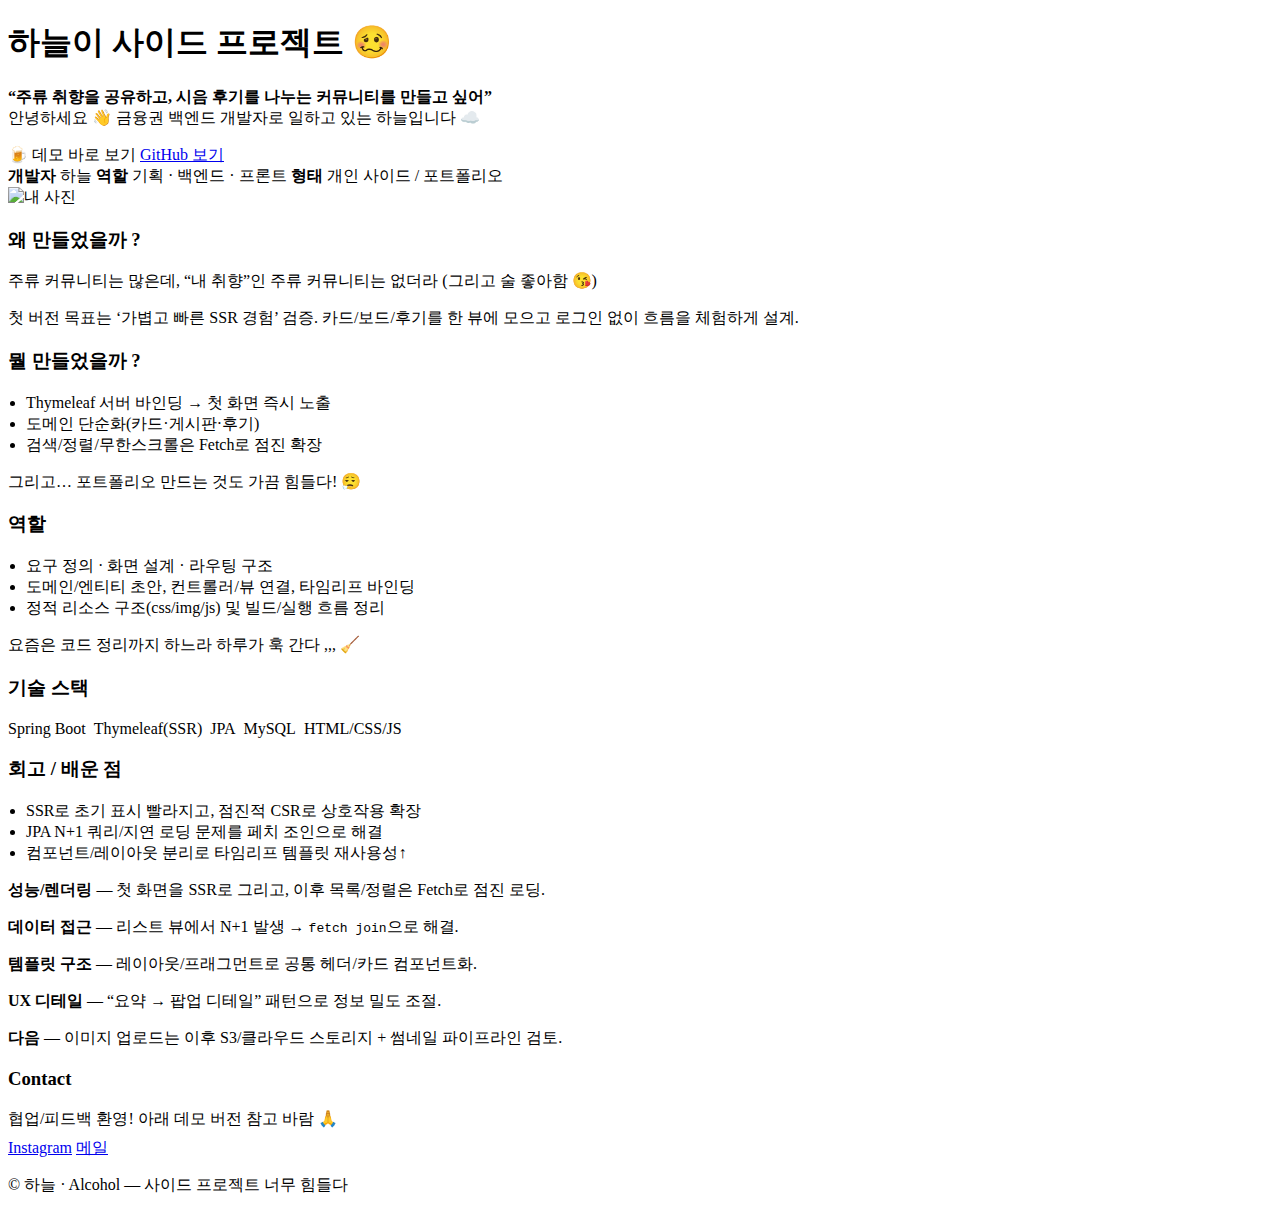
<file: alcohol/src/main/resources/templates/home/index.html>
<!doctype html>
<html xmlns:th="http://www.thymeleaf.org" lang="ko">
<head>
    <meta charset="UTF-8" />
    <meta name="viewport" content="width=device-width, initial-scale=1" />
    <title>하늘 · Alcohol Prj</title>

    <!-- 폰트 -->
    <link rel="preconnect" href="https://fonts.googleapis.com" />
    <link rel="preconnect" href="https://fonts.gstatic.com" crossorigin />
    <link href="https://fonts.googleapis.com/css2?family=Archivo+Black&display=swap" rel="stylesheet" />

    <!-- CSS: site → nav → app (순서 고정) -->
    <link rel="stylesheet" th:href="@{/css/site.css}" />
    <link rel="stylesheet" th:href="@{/css/nav.css}" />
    <link rel="stylesheet" th:href="@{/css/app.css}" />
</head>

<body class="app page--home">
<!-- 공통 네비 -->
<div th:replace="fragments/nav :: navbar"></div>

<main class="wrap">
    <!-- Hero -->
    <section class="hero">
        <div>
            <h1>하늘이 사이드 프로젝트 🥴</h1>
            <p class="lead">
                <strong>“주류 취향을 공유하고, 시음 후기를 나누는 커뮤니티를 만들고 싶어”</strong><br/>
                안녕하세요 👋 금융권 백엔드 개발자로 일하고 있는 하늘입니다 ☁️
            </p>

            <div class="cta">
                <a class="btn primary" th:href="@{/alcohol/main}">🍺 데모 바로 보기</a>
                <a class="btn secondary" href="https://github.com/jeonsky/AlcoholPrj" target="_blank" rel="noopener">GitHub 보기</a>
            </div>

            <div class="meta-pills">
                <span class="pill"><b>개발자</b> 하늘</span>
                <span class="pill"><b>역할</b> 기획 · 백엔드 · 프론트</span>
                <span class="pill"><b>형태</b> 개인 사이드 / 포트폴리오</span>
            </div>
        </div>

        <div class="hero-media">
            <img th:src="@{/img/sky.jpg}" alt="내 사진" class="avatar" />
        </div>
    </section>

    <!-- 왜 만들었나 / 뭘 만들었나 -->
    <section class="two">
        <article class="panel">
            <h3>왜 만들었을까 ?</h3>
            <div class="teaser">
                <p>주류 커뮤니티는 많은데, “내 취향”인 주류 커뮤니티는 없더라 (그리고 술 좋아함 😘)</p>
            </div>
            <div class="more">
                <p>첫 버전 목표는 ‘가볍고 빠른 SSR 경험’ 검증. 카드/보드/후기를 한 뷰에 모으고 로그인 없이 흐름을 체험하게 설계.</p>
            </div>
        </article>

        <article class="panel">
            <h3>뭘 만들었을까 ?</h3>
            <div class="teaser">
                <ul style="padding-left:18px">
                    <li>Thymeleaf 서버 바인딩 → 첫 화면 즉시 노출</li>
                    <li>도메인 단순화(카드·게시판·후기)</li>
                    <li>검색/정렬/무한스크롤은 Fetch로 점진 확장</li>
                </ul>
            </div>
            <div class="more">
                <p>그리고… 포트폴리오 만드는 것도 가끔 힘들다! 😮‍💨</p>
            </div>
        </article>
    </section>

    <!-- 내 역할/기여 & 기술 스택 -->
    <section class="two">
        <article class="panel">
            <h3>역할</h3>
            <div class="teaser">
                <ul style="padding-left:18px">
                    <li>요구 정의 · 화면 설계 · 라우팅 구조</li>
                    <li>도메인/엔티티 초안, 컨트롤러/뷰 연결, 타임리프 바인딩</li>
                    <li>정적 리소스 구조(css/img/js) 및 빌드/실행 흐름 정리</li>
                </ul>
            </div>
            <div class="more">
                <p>요즘은 코드 정리까지 하느라 하루가 훅 간다 ,,, 🧹</p>
            </div>
        </article>

        <article class="panel no-modal">
            <h3>기술 스택</h3>
            <div class="teaser" style="display:flex;gap:8px;flex-wrap:wrap;margin-top:8px">
                <span class="pill">Spring Boot</span>
                <span class="pill">Thymeleaf(SSR)</span>
                <span class="pill">JPA</span>
                <span class="pill">MySQL</span>
                <span class="pill">HTML/CSS/JS</span>
            </div>
        </article>
    </section>

    <!-- 회고 & 배운점 / Contact -->
    <section class="two">
        <article class="panel">
            <h3>회고 / 배운 점</h3>
            <div class="teaser">
                <ul style="padding-left:18px">
                    <li>SSR로 초기 표시 빨라지고, 점진적 CSR로 상호작용 확장</li>
                    <li>JPA N+1 쿼리/지연 로딩 문제를 페치 조인으로 해결</li>
                    <li>컴포넌트/레이아웃 분리로 타임리프 템플릿 재사용성↑</li>
                </ul>
            </div>
            <div class="more">
                <p><strong>성능/렌더링</strong> — 첫 화면을 SSR로 그리고, 이후 목록/정렬은 Fetch로 점진 로딩.</p>
                <p><strong>데이터 접근</strong> — 리스트 뷰에서 N+1 발생 → <code>fetch join</code>으로 해결.</p>
                <p><strong>템플릿 구조</strong> — 레이아웃/프래그먼트로 공통 헤더/카드 컴포넌트화.</p>
                <p><strong>UX 디테일</strong> — “요약 → 팝업 디테일” 패턴으로 정보 밀도 조절.</p>
                <p><strong>다음</strong> — 이미지 업로드는 이후 S3/클라우드 스토리지 + 썸네일 파이프라인 검토.</p>
            </div>
        </article>

        <article class="panel no-modal">
            <h3>Contact</h3>
            <p style="margin:8px 0 0">협업/피드백 환영! 아래 데모 버전 참고 바람 🙏</p>
            <div class="cta" style="margin-top:8px">
                <a class="btn ig" href="https://instagram.com/yourprofile" target="_blank" rel="noopener">Instagram</a>
                <a class="btn" href="mailto:hanulhari333@gmail.com">메일</a>
            </div>
        </article>
    </section>
</main>

<footer>
    <p>© 하늘 · Alcohol — 사이드 프로젝트 너무 힘들다</p>
</footer>

<script th:src="@{/js/app.js}"></script>
</body>
</html>
</file>
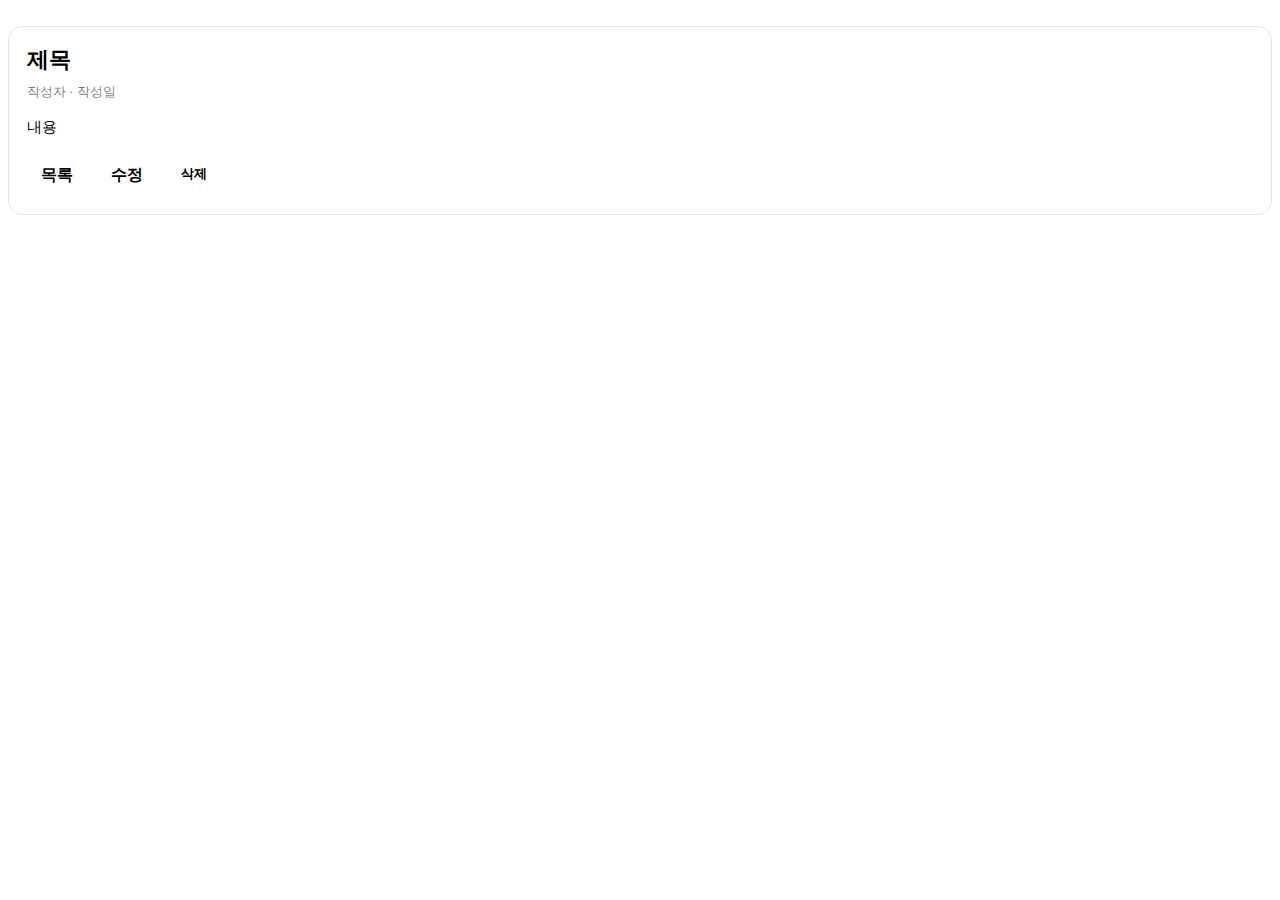
<file: alcohol/src/main/resources/templates/alcohol/alcoholInfo-detail.html>
<!doctype html>
<html xmlns:th="http://www.thymeleaf.org" lang="ko">
<head>
    <meta charset="UTF-8" />
    <meta name="viewport" content="width=device-width, initial-scale=1" />
    <title th:text="${post.title}">게시글</title>

    <link rel="preconnect" href="https://fonts.googleapis.com" />
    <link rel="preconnect" href="https://fonts.gstatic.com" crossorigin />
    <link href="https://fonts.googleapis.com/css2?family=Archivo+Black&display=swap" rel="stylesheet" />

    <link rel="stylesheet" th:href="@{/css/site.css}" />
    <link rel="stylesheet" th:href="@{/css/nav.css}" />
    <link rel="stylesheet" th:href="@{/css/app.css}" />

    <style>
        body.app.detail .post-wrap{ max-width:var(--max); margin:26px auto 80px; padding:0 var(--pad); }
        body.app.detail .post-card{
          background:var(--card); border:1px solid rgba(0,0,0,.10); border-radius:14px;
          box-shadow:var(--shadow-sm); padding:18px;
        }
        body.app.detail .post-title{ margin:0 0 8px; font-size:22px; font-weight:800; }
        body.app.detail .post-meta{ font-size:13px; color:rgba(0,0,0,.55); margin-bottom:14px }
        body.app.detail .post-content{ white-space:pre-wrap; line-height:1.6; font-size:15px }
        body.app.detail .actions{ margin-top:16px; display:flex; gap:10px }
        .btn{ display:inline-block; padding:10px 14px; border-radius:12px; font-weight:700; border:1px solid var(--btn-default-border); background:var(--btn-default-bg); color:var(--btn-default-fg); }
        .btn.primary{ background:var(--btn-primary-bg); color:var(--btn-primary-fg); border-color:var(--btn-primary-bg); }
    </style>
</head>
<body class="app detail">
<div th:replace="fragments/nav :: navbar"></div>

<main class="post-wrap">
    <article class="post-card">
        <h1 class="post-title" th:text="${post.title}">제목</h1>
        <div class="post-meta">
            <span th:text="${post.author}">작성자</span>
            ·
            <span th:text="${#temporals.format(post.createdAt, 'yyyy.MM.dd HH:mm')}">작성일</span>
        </div>
        <div class="post-content" th:text="${post.content}">내용</div>

        <div class="actions">
            <a class="btn" th:href="@{/alcohol/alcoholInfo}">목록</a>
            <a class="btn" th:href="@{|/alcohol/alcoholInfo/${post.id}/edit|}">수정</a>
            <form th:action="@{|/alcohol/alcoholInfo/${post.id}|}" method="post">
                <input type="hidden" name="_method" value="delete"/>
                <button class="btn primary" type="submit">삭제</button>
            </form>
        </div>
    </article>
</main>

<script th:src="@{/js/app.js}" defer></script>
</body>
</html>
</file>
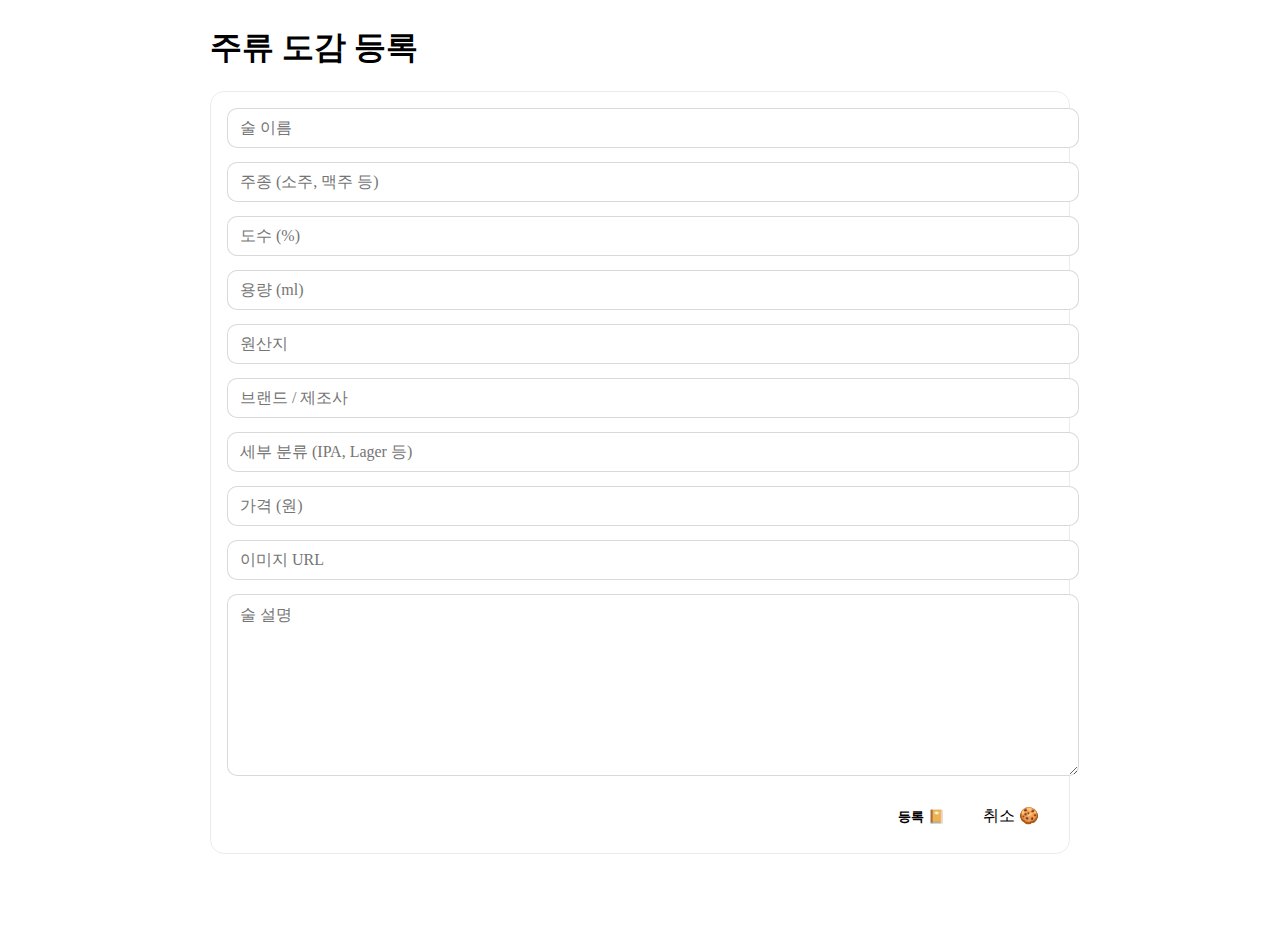
<file: alcohol/src/main/resources/templates/alcohol/alcoholInfo-write.html>
<!doctype html>
<html xmlns:th="http://www.thymeleaf.org" lang="ko">
<head>
    <meta charset="UTF-8" />
    <meta name="viewport" content="width=device-width, initial-scale=1" />
    <title>하늘 - 주류 도감 등록</title>

    <link rel="preconnect" href="https://fonts.googleapis.com" />
    <link rel="preconnect" href="https://fonts.gstatic.com" crossorigin />
    <link href="https://fonts.googleapis.com/css2?family=Archivo+Black&display=swap" rel="stylesheet" />

    <link rel="stylesheet" th:href="@{/css/site.css}" />
    <link rel="stylesheet" th:href="@{/css/nav.css}" />
    <link rel="stylesheet" th:href="@{/css/app.css}" />

    <style>
        body.app.write .write-wrap{ max-width:860px; margin:26px auto 80px; padding:0 var(--pad); }
        body.app.write form{
            display:grid; gap:14px;
            background:var(--card);
            border:1px solid rgba(0,0,0,.08);
            border-radius:14px;
            box-shadow:var(--shadow-sm);
            padding:16px;
        }
        body.app.write input,
        body.app.write textarea{
            width:100%;
            border:1px solid rgba(0,0,0,.15);
            border-radius:10px;
            padding:10px 12px;
            background:#fff;
            font: inherit;
        }
        body.app.write textarea{ min-height:160px; resize:vertical; }
        .write-actions{
            display:flex; gap:10px; justify-content:flex-end; margin-top:6px;
        }
        .btn-submit{
            background: var(--btn-primary-bg);
            color: var(--btn-primary-fg);
            border:1px solid var(--btn-primary-bg);
            padding:10px 14px;
            border-radius:12px;
            font-weight:600;
            cursor:pointer;
        }
        .btn-cancel{
            background:var(--btn-default-bg);
            color:var(--btn-default-fg);
            border:1px solid var(--btn-default-border);
            padding:10px 14px;
            border-radius:12px;
            text-decoration:none;
        }
    </style>
</head>

<body class="app write">

<div th:replace="fragments/nav :: navbar"></div>

<main class="write-wrap">
    <h1 th:text="${titleText} ?: '주류 도감 등록'">주류 도감 등록</h1>

    <form th:action="@{/alcohol/alcoholInfo/save}" method="post" th:object="${info}">

        <!-- 술 이름 -->
        <input th:field="*{name}" type="text" placeholder="술 이름" required />

        <!-- 주종 -->
        <input th:field="*{type}" type="text" placeholder="주종 (소주, 맥주 등)" required />

        <!-- 도수 -->
        <input th:field="*{abv}" type="number" step="0.1" placeholder="도수 (%)" />

        <!-- 용량 -->
        <input th:field="*{volume}" type="number" placeholder="용량 (ml)" />

        <!-- 원산지 -->
        <input th:field="*{origin}" type="text" placeholder="원산지" />

        <!-- 브랜드 -->
        <input th:field="*{brand}" type="text" placeholder="브랜드 / 제조사" />

        <!-- 세부 분류 -->
        <input th:field="*{category}" type="text" placeholder="세부 분류 (IPA, Lager 등)" />

        <!-- 가격 -->
        <input th:field="*{price}" type="number" placeholder="가격 (원)" />

        <!-- 이미지 -->
        <input th:field="*{imageUrl}" type="text" placeholder="이미지 URL" />

        <!-- 설명 -->
        <textarea th:field="*{description}" placeholder="술 설명"></textarea>

        <div class="write-actions">
            <button class="btn-submit" type="submit">등록 📔</button>
            <a class="btn-cancel" th:href="@{/alcohol/alcoholInfo}">취소 🍪</a>
        </div>
    </form>
</main>

<script th:src="@{/js/app.js}" defer></script>
</body>
</html>
</file>
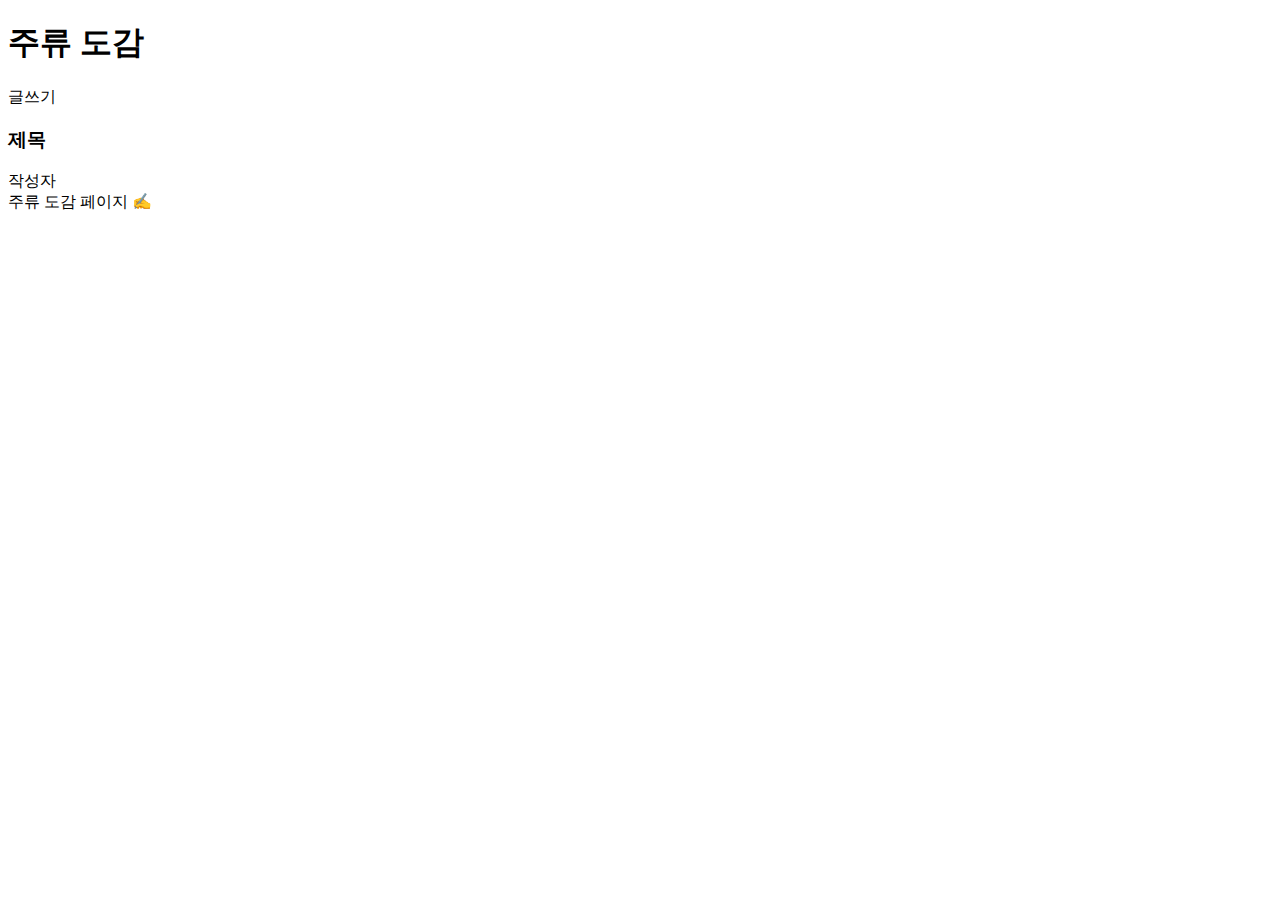
<file: alcohol/src/main/resources/templates/alcohol/alcoholInfo.html>
<!doctype html>
<html xmlns:th="http://www.thymeleaf.org" lang="ko">
<head>
    <meta charset="UTF-8" />
    <meta name="viewport" content="width=device-width, initial-scale=1" />
    <title>하늘 - 주류 도감</title>

    <link rel="preconnect" href="https://fonts.googleapis.com" />
    <link rel="preconnect" href="https://fonts.gstatic.com" crossorigin />
    <link href="https://fonts.googleapis.com/css2?family=Archivo+Black&display=swap" rel="stylesheet" />

    <link rel="stylesheet" th:href="@{/css/site.css}" />
    <link rel="stylesheet" th:href="@{/css/nav.css}" />
    <link rel="stylesheet" th:href="@{/css/app.css}" />
    <link rel="stylesheet" th:href="@{/css/board.css}" />
</head>
<body class="app board">
<div th:replace="fragments/nav :: navbar"></div>

<main class="board-wrap">
    <div class="board-header">
        <h1 class="board-title">주류 도감</h1>
        <a class="btn primary" th:href="@{/alcohol/alcoholInfo/write}">글쓰기</a>
    </div>

    <section class="post-grid">
        <a class="post-card"
           th:href="@{|/alcohol/alcoholInfo/${p.id}|}"
           th:each="p : ${posts}">
            <h3 class="post-title" th:text="${p.title}">제목</h3>
            <div class="post-author" th:text="${p.author}">작성자</div>
        </a>
        <div class="empty" th:if="${posts == null or #lists.isEmpty(posts)}">주류 도감 페이지 ✍️️</div>
    </section>
</main>

<script th:src="@{/js/app.js}" defer></script>
</body>
</html>
</file>
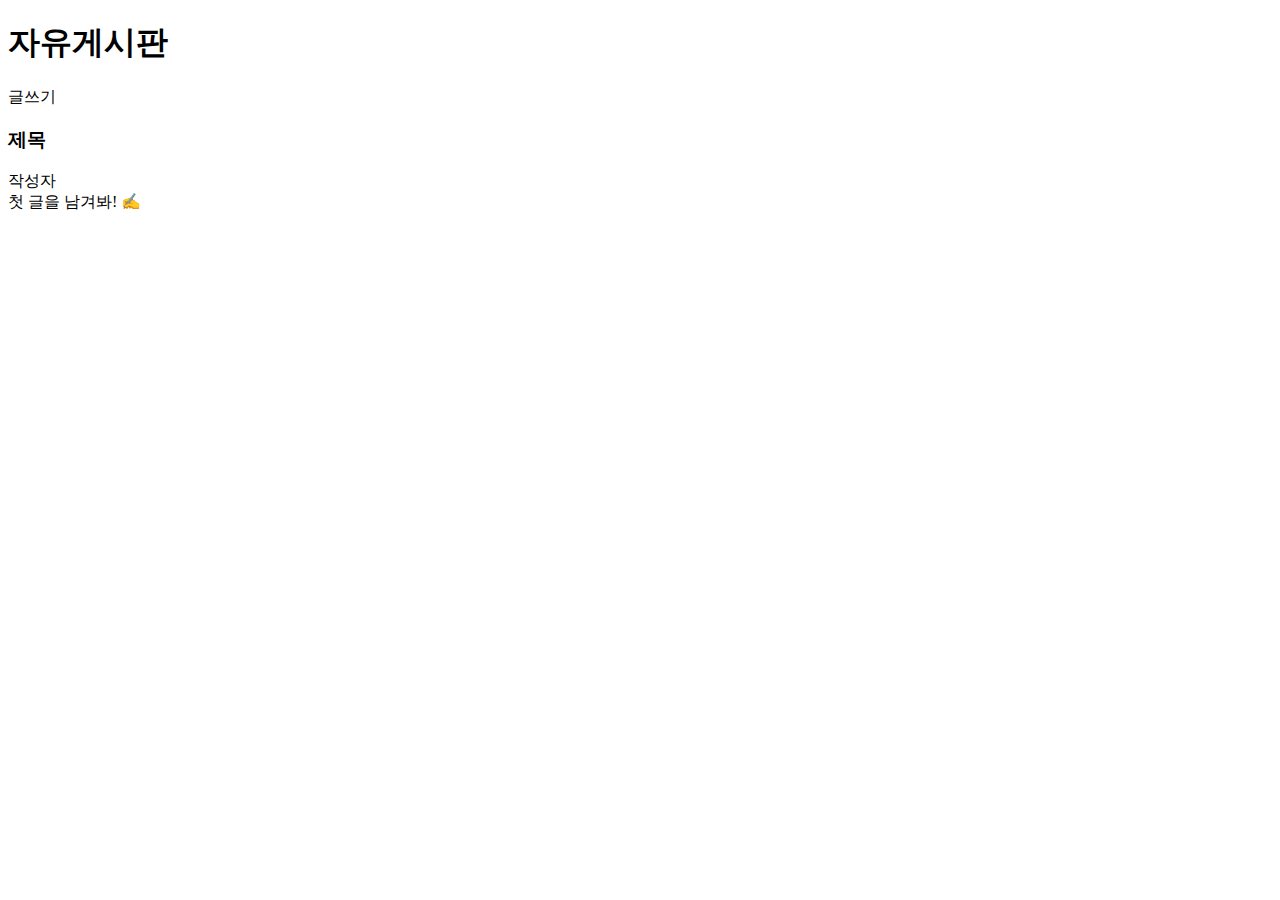
<file: alcohol/src/main/resources/templates/alcohol/board.html>
<!doctype html>
<html xmlns:th="http://www.thymeleaf.org" lang="ko">
<head>
    <meta charset="UTF-8" />
    <meta name="viewport" content="width=device-width, initial-scale=1" />
    <title>하늘 - 자유게시판</title>

    <link rel="preconnect" href="https://fonts.googleapis.com" />
    <link rel="preconnect" href="https://fonts.gstatic.com" crossorigin />
    <link href="https://fonts.googleapis.com/css2?family=Archivo+Black&display=swap" rel="stylesheet" />

    <link rel="stylesheet" th:href="@{/css/site.css}" />
    <link rel="stylesheet" th:href="@{/css/nav.css}" />
    <link rel="stylesheet" th:href="@{/css/app.css}" />
    <link rel="stylesheet" th:href="@{/css/board.css}" />
</head>
<body class="app board">
<div th:replace="fragments/nav :: navbar"></div>

<main class="board-wrap">
    <div class="board-header">
        <h1 class="board-title">자유게시판</h1>
        <a class="btn primary" th:href="@{/alcohol/write}">글쓰기</a>
    </div>

    <section class="post-grid">
        <a class="post-card"
           th:href="@{|/alcohol/board/${p.id}|}"
           th:each="p : ${posts}">
            <h3 class="post-title" th:text="${p.title}">제목</h3>
            <div class="post-author" th:text="${p.author}">작성자</div>
        </a>
        <div class="empty" th:if="${posts == null or #lists.isEmpty(posts)}">첫 글을 남겨봐! ✍️</div>
    </section>
</main>

<script th:src="@{/js/app.js}" defer></script>
</body>
</html>
</file>
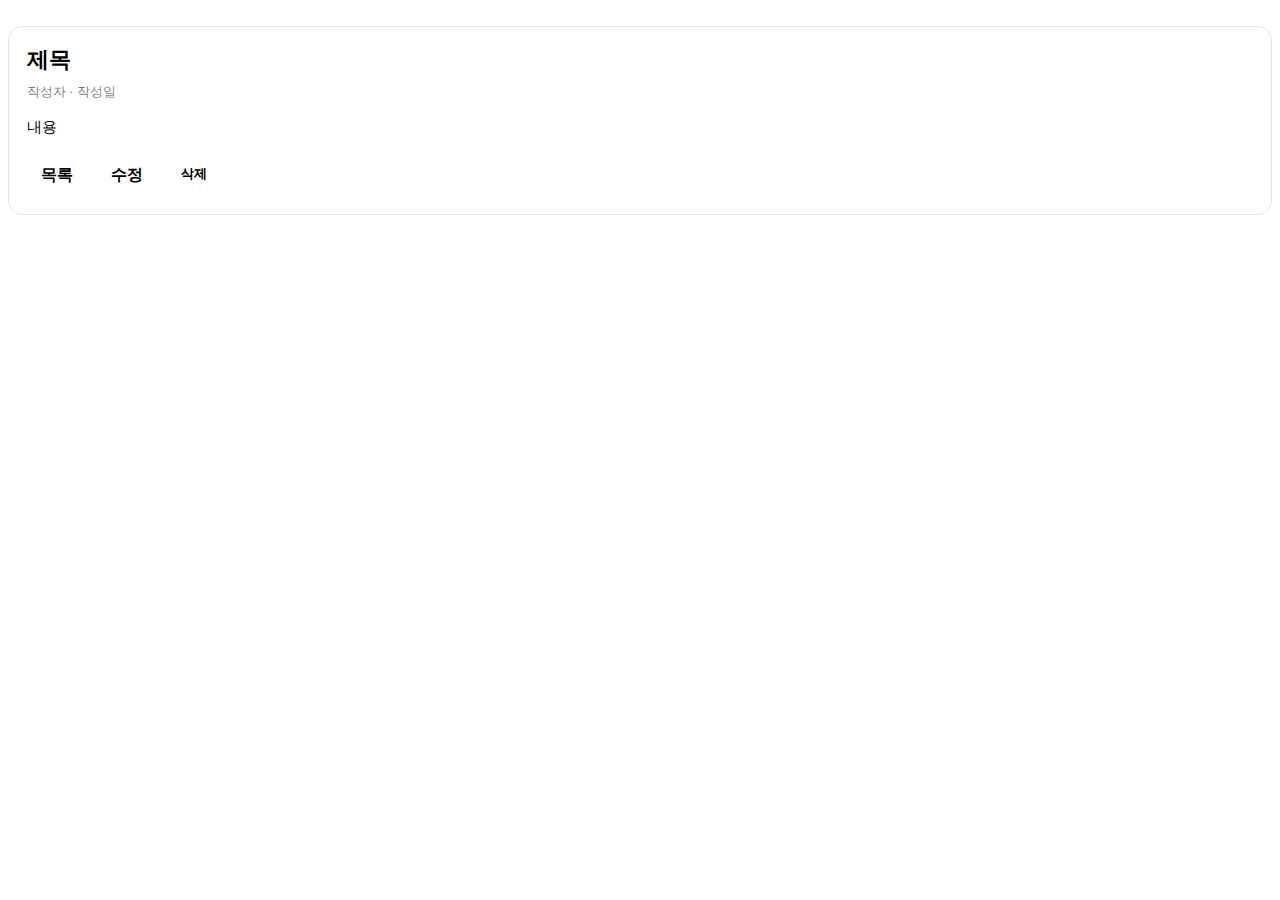
<file: alcohol/src/main/resources/templates/alcohol/detail.html>
<!doctype html>
<html xmlns:th="http://www.thymeleaf.org" lang="ko">
<head>
    <meta charset="UTF-8" />
    <meta name="viewport" content="width=device-width, initial-scale=1" />
    <title th:text="${post.title}">게시글</title>

    <link rel="preconnect" href="https://fonts.googleapis.com" />
    <link rel="preconnect" href="https://fonts.gstatic.com" crossorigin />
    <link href="https://fonts.googleapis.com/css2?family=Archivo+Black&display=swap" rel="stylesheet" />

    <link rel="stylesheet" th:href="@{/css/site.css}" />
    <link rel="stylesheet" th:href="@{/css/nav.css}" />
    <link rel="stylesheet" th:href="@{/css/app.css}" />

    <style>
        body.app.detail .post-wrap{ max-width:var(--max); margin:26px auto 80px; padding:0 var(--pad); }
        body.app.detail .post-card{
          background:var(--card); border:1px solid rgba(0,0,0,.10); border-radius:14px;
          box-shadow:var(--shadow-sm); padding:18px;
        }
        body.app.detail .post-title{ margin:0 0 8px; font-size:22px; font-weight:800; }
        body.app.detail .post-meta{ font-size:13px; color:rgba(0,0,0,.55); margin-bottom:14px }
        body.app.detail .post-content{ white-space:pre-wrap; line-height:1.6; font-size:15px }
        body.app.detail .actions{ margin-top:16px; display:flex; gap:10px }
        .btn{ display:inline-block; padding:10px 14px; border-radius:12px; font-weight:700; border:1px solid var(--btn-default-border); background:var(--btn-default-bg); color:var(--btn-default-fg); }
        .btn.primary{ background:var(--btn-primary-bg); color:var(--btn-primary-fg); border-color:var(--btn-primary-bg); }
    </style>
</head>
<body class="app detail">
<div th:replace="fragments/nav :: navbar"></div>

<main class="post-wrap">
    <article class="post-card">
        <!-- alcohol/detail.html (핵심만) -->
        <h1 class="post-title" th:text="${post.title}">제목</h1>
        <div class="post-meta">
            <span th:text="${post.author}">작성자</span>
            ·
            <span th:text="${#temporals.format(post.createdAt, 'yyyy.MM.dd HH:mm')}">작성일</span>
        </div>
        <div class="post-content" th:text="${post.content}">내용</div>

        <div class="actions">
            <a class="btn" th:href="@{/alcohol/board}">목록</a>
            <a class="btn" th:href="@{|/alcohol/board/${post.id}/edit|}">수정</a>
            <form th:action="@{|/alcohol/board/${post.id}|}" method="post">
                <input type="hidden" name="_method" value="delete"/>
                <button class="btn primary" type="submit">삭제</button>
            </form>
        </div>
    </article>
</main>

<script th:src="@{/js/app.js}" defer></script>
</body>
</html>
</file>
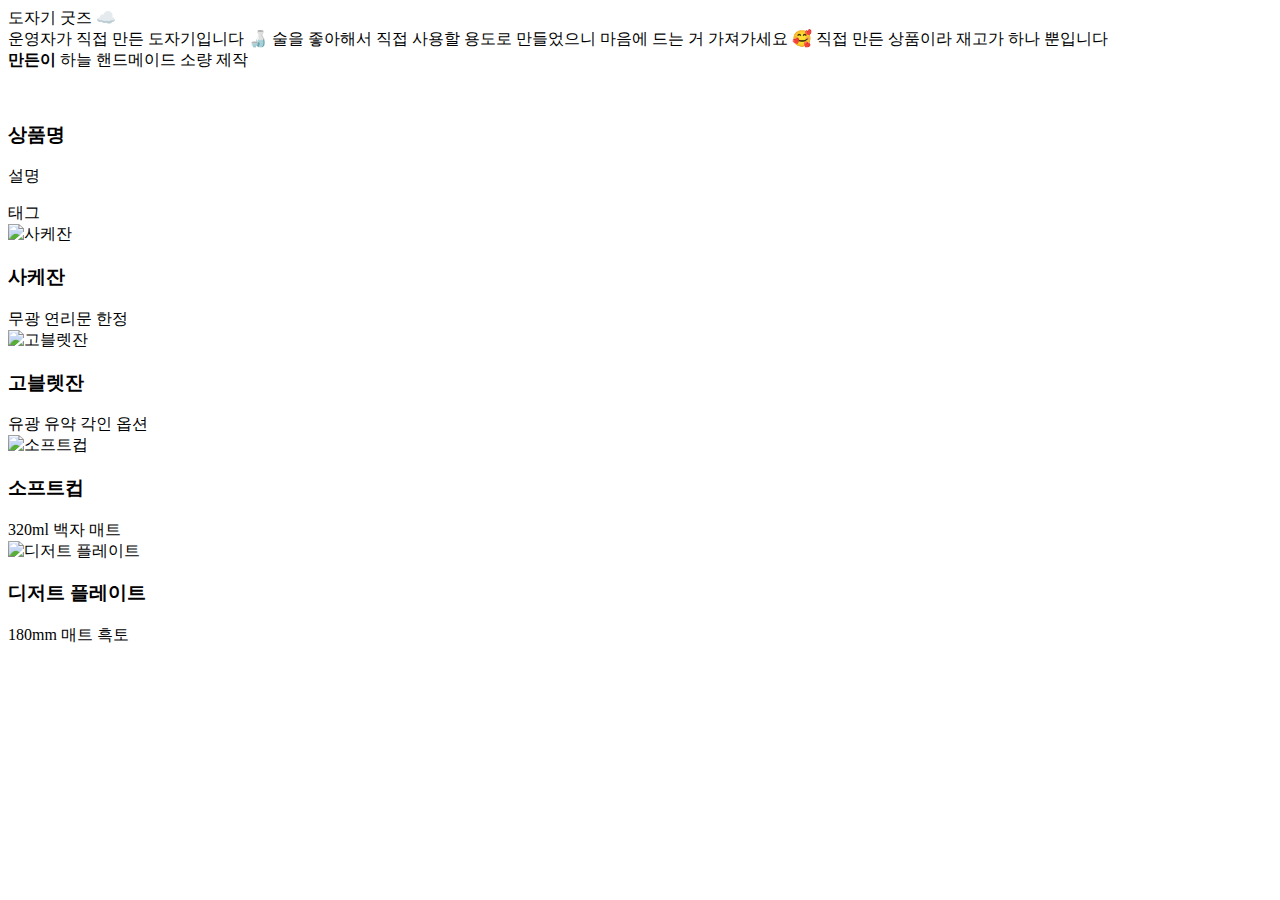
<file: alcohol/src/main/resources/templates/alcohol/goods.html>
<!doctype html>
<html xmlns:th="http://www.thymeleaf.org" lang="ko">
<head>
    <meta charset="UTF-8" />
    <meta name="viewport" content="width=device-width, initial-scale=1" />
    <title>도자기 굿즈</title>

    <link rel="preconnect" href="https://fonts.googleapis.com" />
    <link rel="preconnect" href="https://fonts.gstatic.com" crossorigin />
    <link href="https://fonts.googleapis.com/css2?family=Archivo+Black&display=swap" rel="stylesheet" />

    <link rel="stylesheet" th:href="@{/css/site.css}" />
    <link rel="stylesheet" th:href="@{/css/nav.css}" />
    <link rel="stylesheet" th:href="@{/css/app.css}" />
</head>
<body class="app">

<!-- 네비바 -->
<div th:replace="fragments/nav :: navbar"></div>

<main class="app-wrap">

    <!-- 제목 pill -->
    <div class="pill-wrap">
        <span class="pill-box pill-title">도자기 굿즈 ☁️</span>
    </div>

    <!-- 설명 pill -->
    <div class="pill-wrap">
      <span class="pill-box pill-desc">
        운영자가 직접 만든 도자기입니다 🍶 술을 좋아해서 직접 사용할 용도로 만들었으니
        마음에 드는 거 가져가세요 🥰 직접 만든 상품이라 재고가 하나 뿐입니다
      </span>
    </div>

    <!-- 칩(태그) — 전역 meta-pills 사용 -->
    <div class="meta-pills">
        <span class="pill"><b>만든이</b> 하늘</span>
        <span class="pill">핸드메이드</span>
        <span class="pill">소량 제작</span>
    </div>

    <!-- 카드 그리드 -->
    <div class="card-grid" style="margin-top:14px">
        <!-- 서버 데이터 -->
        <div class="card" th:each="c : ${cards}" role="button" tabindex="0">
            <img th:src="${c.imageUrl}" th:alt="${c.title}">
            <div class="card-body">
                <h3 th:text="${c.title}">상품명</h3>
                <p th:text="${c.subtitle}">설명</p>
                <div class="meta-pills" th:if="${c.tags != null}">
                    <span class="pill" th:each="t : ${c.tags}" th:text="${t}">태그</span>
                </div>
            </div>
        </div>

        <!-- 임시 카드 -->
        <div class="card" role="button" tabindex="0">
            <img th:src="@{/img/sake.jpg}" alt="사케잔">
            <div class="card-body">
                <h3>사케잔</h3>
                <div class="meta-pills">
                    <span class="pill">무광 연리문</span>
                    <span class="pill">한정</span>
                </div>
            </div>
        </div>

        <div class="card" role="button" tabindex="0">
            <img th:src="@{/img/cup.jpg}" alt="고블렛잔">
            <div class="card-body">
                <h3>고블렛잔</h3>
                <div class="meta-pills">
                    <span class="pill">유광 유약</span>
                    <span class="pill">각인 옵션</span>
                </div>
            </div>
        </div>

        <div class="card" role="button" tabindex="0">
            <img th:src="@{/img/soft.jpg}" alt="소프트컵">
            <div class="card-body">
                <h3>소프트컵</h3>
                <div class="meta-pills">
                    <span class="pill">320ml</span>
                    <span class="pill">백자 매트</span>
                </div>
            </div>
        </div>

        <div class="card" role="button" tabindex="0">
            <img th:src="@{/img/plate.jpg}" alt="디저트 플레이트">
            <div class="card-body">
                <h3>디저트 플레이트</h3>
                <div class="meta-pills">
                    <span class="pill">180mm</span>
                    <span class="pill">매트 흑토</span>
                </div>
            </div>
        </div>
    </div>
</main>

<script th:src="@{/js/app.js}" defer></script>
<script th:src="@{/js/app-main.js}" defer></script>
</body>
</html>
</file>
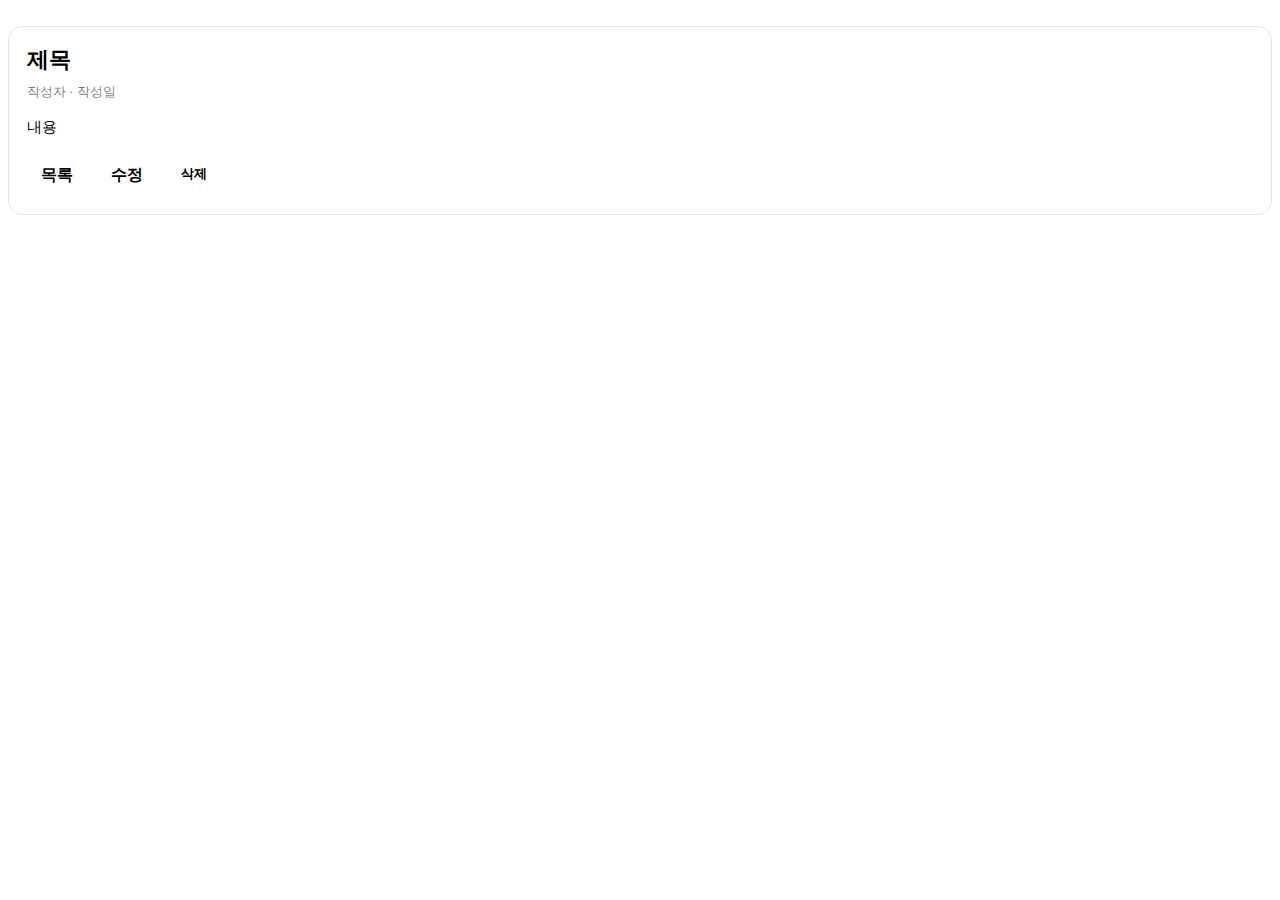
<file: alcohol/src/main/resources/templates/alcohol/review-detail.html>
<!doctype html>
<html xmlns:th="http://www.thymeleaf.org" lang="ko">
<head>
    <meta charset="UTF-8" />
    <meta name="viewport" content="width=device-width, initial-scale=1" />
    <title th:text="${post.title}">게시글</title>

    <link rel="preconnect" href="https://fonts.googleapis.com" />
    <link rel="preconnect" href="https://fonts.gstatic.com" crossorigin />
    <link href="https://fonts.googleapis.com/css2?family=Archivo+Black&display=swap" rel="stylesheet" />

    <link rel="stylesheet" th:href="@{/css/site.css}" />
    <link rel="stylesheet" th:href="@{/css/nav.css}" />
    <link rel="stylesheet" th:href="@{/css/app.css}" />

    <style>
        body.app.detail .post-wrap{ max-width:var(--max); margin:26px auto 80px; padding:0 var(--pad); }
        body.app.detail .post-card{
          background:var(--card); border:1px solid rgba(0,0,0,.10); border-radius:14px;
          box-shadow:var(--shadow-sm); padding:18px;
        }
        body.app.detail .post-title{ margin:0 0 8px; font-size:22px; font-weight:800; }
        body.app.detail .post-meta{ font-size:13px; color:rgba(0,0,0,.55); margin-bottom:14px }
        body.app.detail .post-content{ white-space:pre-wrap; line-height:1.6; font-size:15px }
        body.app.detail .actions{ margin-top:16px; display:flex; gap:10px }
        .btn{ display:inline-block; padding:10px 14px; border-radius:12px; font-weight:700; border:1px solid var(--btn-default-border); background:var(--btn-default-bg); color:var(--btn-default-fg); }
        .btn.primary{ background:var(--btn-primary-bg); color:var(--btn-primary-fg); border-color:var(--btn-primary-bg); }
    </style>
</head>
<body class="app detail">
<div th:replace="fragments/nav :: navbar"></div>

<main class="post-wrap">
    <article class="post-card">
        <h1 class="post-title" th:text="${post.title}">제목</h1>
        <div class="post-meta">
            <span th:text="${post.author}">작성자</span>
            ·
            <span th:text="${#temporals.format(post.createdAt, 'yyyy.MM.dd HH:mm')}">작성일</span>
        </div>
        <div class="post-content" th:text="${post.content}">내용</div>

        <div class="actions">
            <a class="btn" th:href="@{/alcohol/review}">목록</a>
            <a class="btn" th:href="@{|/alcohol/review/${post.id}/edit|}">수정</a>
            <form th:action="@{|/alcohol/review/${post.id}|}" method="post">
                <input type="hidden" name="_method" value="delete"/>
                <button class="btn primary" type="submit">삭제</button>
            </form>
        </div>
    </article>
</main>

<script th:src="@{/js/app.js}" defer></script>
</body>
</html>
</file>
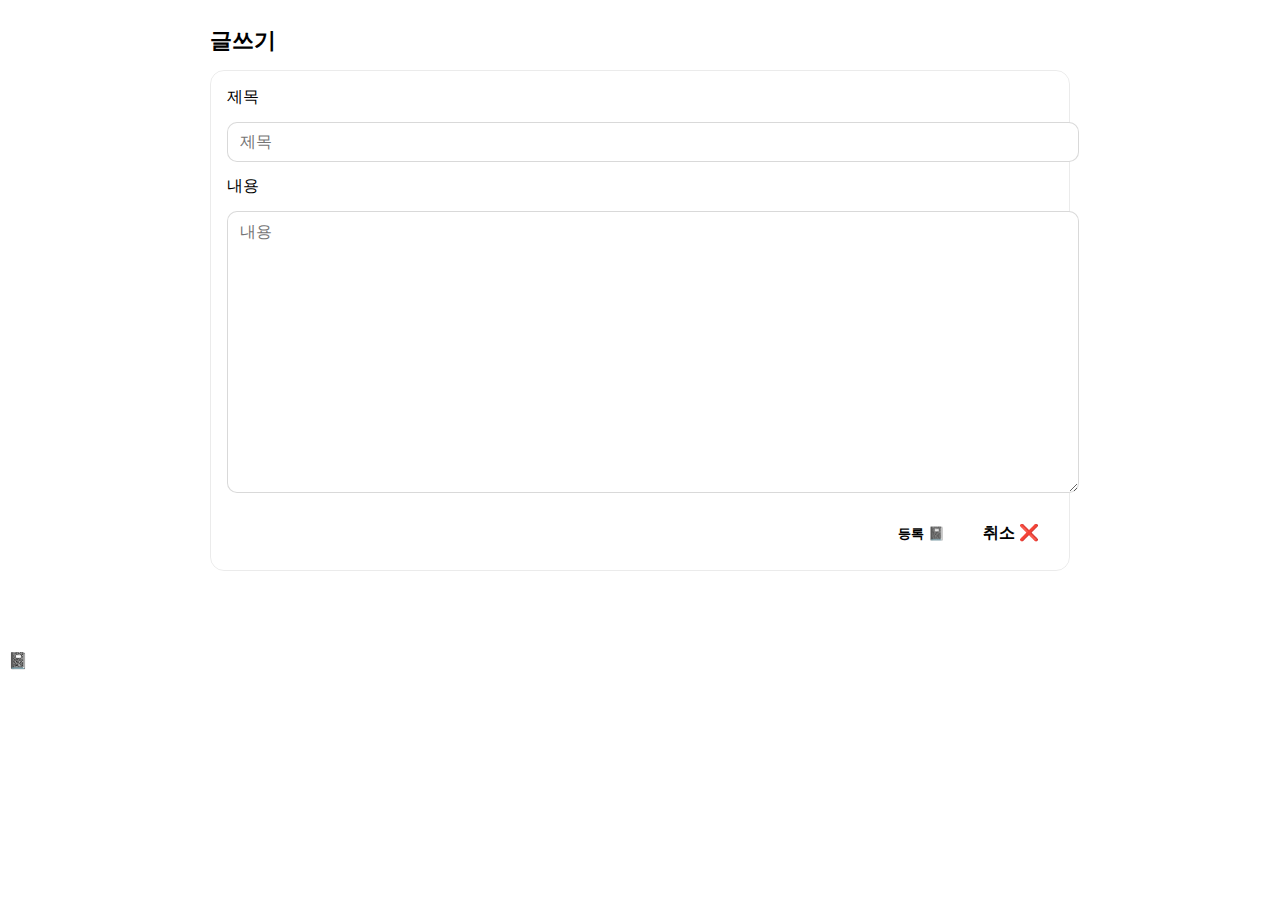
<file: alcohol/src/main/resources/templates/alcohol/write.html>
<!doctype html>
<html xmlns:th="http://www.thymeleaf.org" lang="ko">
<head>
    <meta charset="UTF-8" />
    <meta name="viewport" content="width=device-width, initial-scale=1" />
    <title>하늘 - 글쓰기</title>

    <!-- 폰트: 페이지 간 동일 렌더링용 -->
    <link rel="preconnect" href="https://fonts.googleapis.com" />
    <link rel="preconnect" href="https://fonts.gstatic.com" crossorigin />
    <link href="https://fonts.googleapis.com/css2?family=Archivo+Black&display=swap" rel="stylesheet" />

    <link rel="stylesheet" th:href="@{/css/site.css}" />
    <link rel="stylesheet" th:href="@{/css/nav.css}" />
    <link rel="stylesheet" th:href="@{/css/app.css}" />

    <!-- 페이지 전용 최소 스타일 (파일 분리 원하면 /css/write.css로 빼도 됨) -->
    <style>
        body.app.write .write-wrap{ max-width:860px; margin:26px auto 80px; padding:0 var(--pad); }
        body.app.write .write-title{ margin:12px 0 14px; font-size:22px; }

        body.app.write form{
          display:grid; gap:14px;
          background:var(--card);
          border:1px solid rgba(0,0,0,.08);
          border-radius:14px;
          box-shadow:var(--shadow-sm);
          padding:16px;
        }
        body.app.write input[type="text"],
        body.app.write textarea{
          width:100%;
          border:1px solid rgba(0,0,0,.15);
          border-radius:10px;
          padding:10px 12px;
          background:#fff;
          font: inherit;
        }
        body.app.write textarea{ min-height:260px; resize:vertical; }

        body.app.write .write-actions{
          display:flex; gap:10px; justify-content:flex-end; margin-top:6px;
        }
        body.app.write .btn-submit{
          background: var(--btn-primary-bg);
          color: var(--btn-primary-fg);
          border:1px solid var(--btn-primary-bg);
          padding:10px 14px; border-radius:12px; font-weight:600; cursor:pointer; transition:.2s;
        }
        body.app.write .btn-submit:hover{ opacity:.9; transform: translateY(-1px); }
        body.app.write .btn-cancel{
          background:var(--btn-default-bg);
          color:var(--btn-default-fg);
          border:1px solid var(--btn-default-border);
          padding:10px 14px; border-radius:12px; font-weight:600; cursor:pointer; transition:.2s; text-decoration:none;
        }
        body.app.write .btn-cancel:hover{ border-color:rgba(0,0,0,.28); }
    </style>
</head>

<body class="app write">
<!-- 공통 네비 -->
<div th:replace="fragments/nav :: navbar"></div>

<main class="write-wrap">
    <h1 class="write-title">글쓰기</h1>

    <!-- 서버 바인딩 준비: action만 맞춰두고 name 속성으로 전달 -->
    <form th:action="@{/alcohol/write}" method="post">
        <label class="sr-only" for="title">제목</label>
        <input id="title" name="title" type="text" placeholder="제목" required />

        <label class="sr-only" for="content">내용</label>
        <textarea id="content" name="content" rows="12" placeholder="내용" required></textarea>

        <div class="write-actions">
            <button class="btn-submit" type="submit">등록 📓</button>
            <a class="btn-cancel" th:href="@{/alcohol/board}">취소 ❌</a>
        </div>
    </form>
</main>

<script th:src="@{/js/app-main.js}"></script>
</body>📓
</html>
</file>
